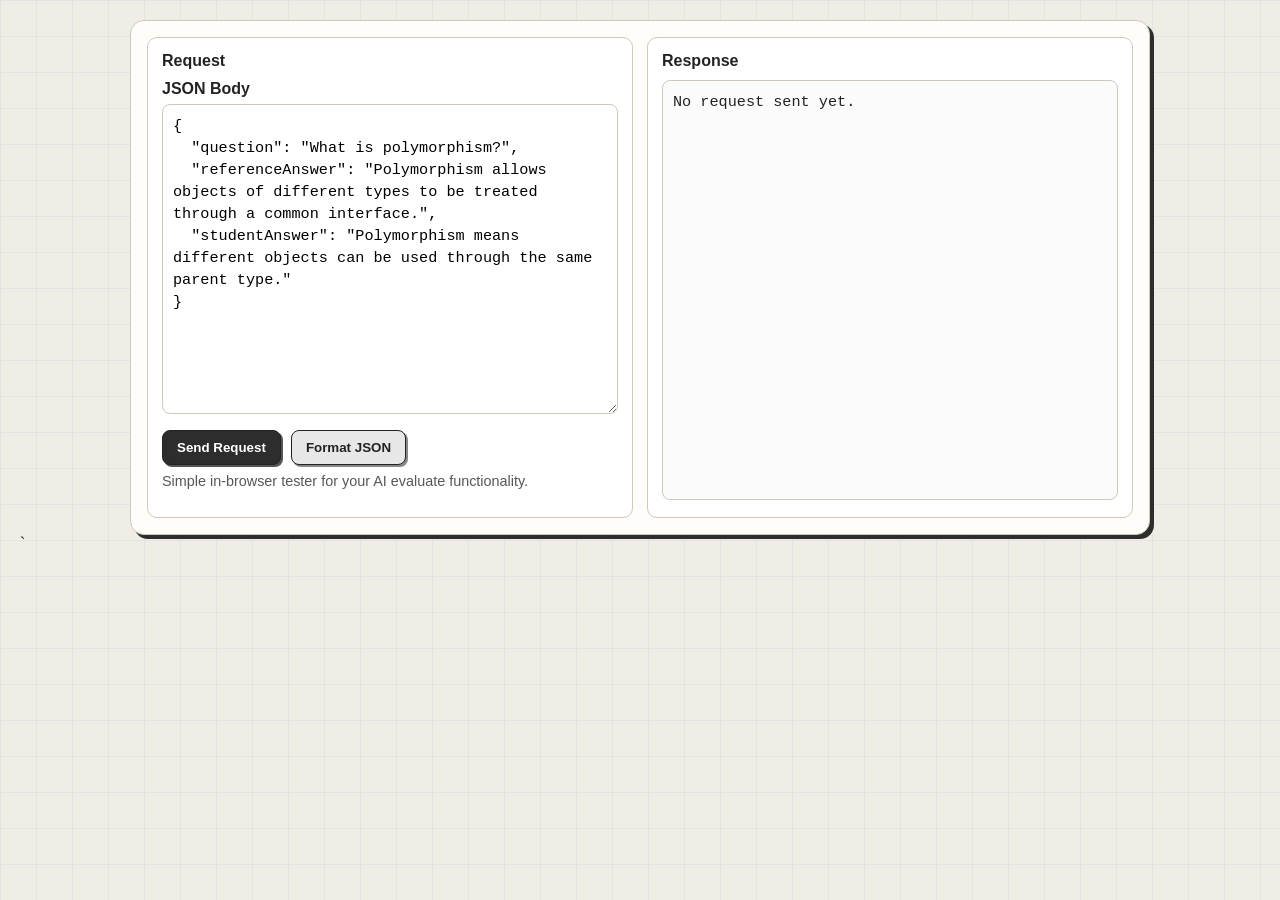
<file: frontend/aiTest/index.html>
<!doctype html>
<html lang="en">

<head>
  <meta charset="UTF-8" />
  <meta name="viewport" content="width=device-width, initial-scale=1.0" />
  <title>AI Evaluate Demo</title>
  <link rel="stylesheet" href="./style.css" />
</head>

<body>
  <main class="container">
    <section class="grid">
      <article class="panel">
        <h2>Request</h2>
        <label for="payload">JSON Body</label>
        <textarea id="payload" spellcheck="false">{
  "question": "What is polymorphism?",
  "referenceAnswer": "Polymorphism allows objects of different types to be treated through a common interface.",
  "studentAnswer": "Polymorphism means different objects can be used through the same parent type."
}</textarea>

        <div class="controls">
          <button class="primary" id="sendButton" type="button">Send Request</button>
          <button class="secondary" id="formatButton" type="button">Format JSON</button>
        </div>
        <p class="hint">Simple in-browser tester for your AI evaluate functionality.</p>
      </article>

      <article class="panel">
        <h2>Response</h2>
        <pre id="output">No request sent yet.</pre>
      </article>
    </section>
  </main>

  <script src="./server.js" type="module"></script>
</body>

</html>`
</file>
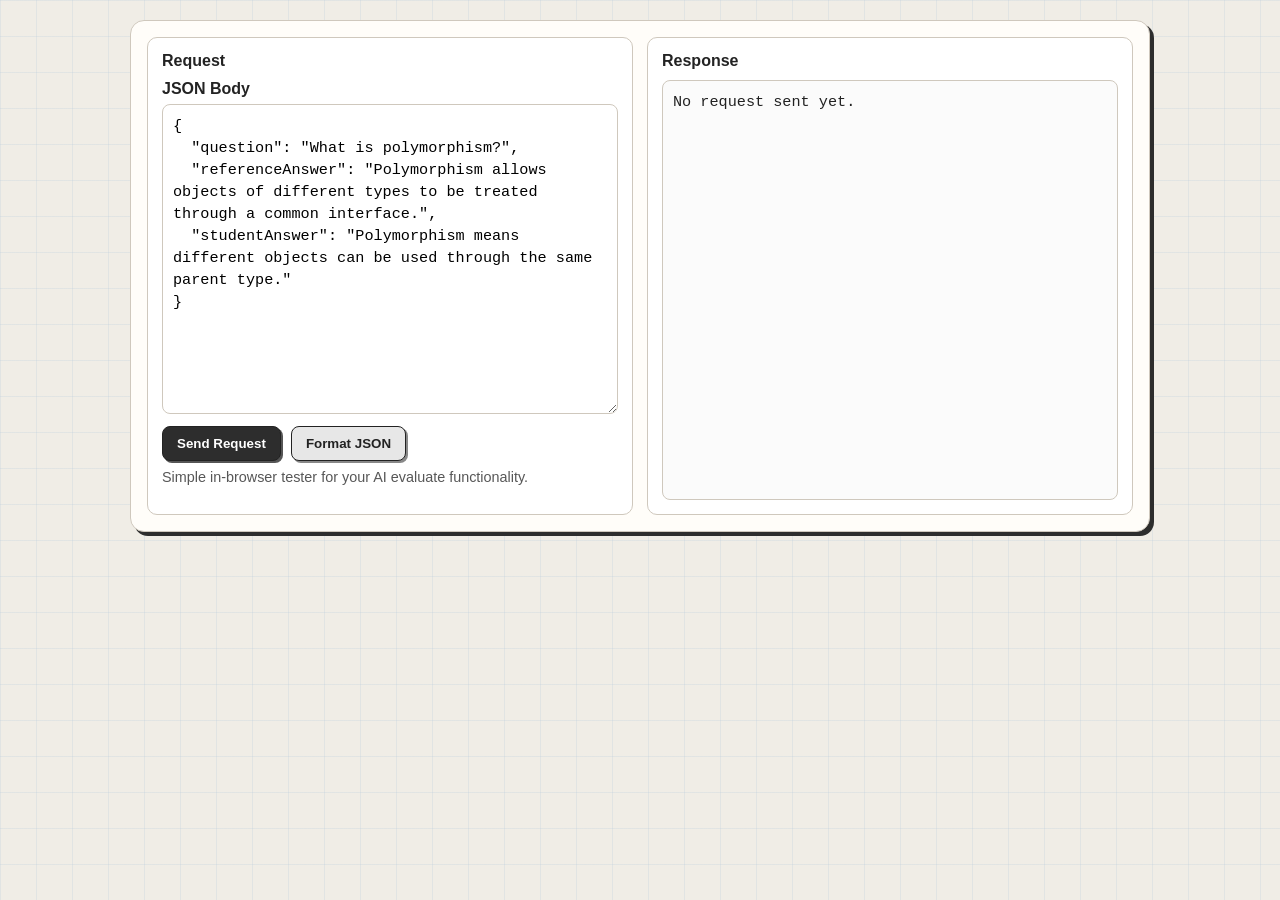
<file: frontend/aitest/index.html>
<html lang="en">

<head>
    <meta charset="UTF-8" />
    <meta name="viewport" content="width=device-width, initial-scale=1.0" />
    <title>AI Evaluate Demo</title>
    <link rel="stylesheet" href="./demo.css" />
</head>

<body>
    <main class="container">
        <section class="grid">
            <article class="panel">
                <h2>Request</h2>
                <label for="payload">JSON Body</label>
                <textarea id="payload" spellcheck="false">{
  "question": "What is polymorphism?",
  "referenceAnswer": "Polymorphism allows objects of different types to be treated through a common interface.",
  "studentAnswer": "Polymorphism means different objects can be used through the same parent type."
}</textarea>

                <div class="controls">
                    <button class="primary" id="sendButton" type="button">Send Request</button>
                    <button class="secondary" id="formatButton" type="button">Format JSON</button>
                </div>
                <p class="hint">Simple in-browser tester for your AI evaluate functionality.</p>
            </article>

            <article class="panel">
                <h2>Response</h2>
                <pre id="output">No request sent yet.</pre>
            </article>
        </section>
    </main>

    <script>
        const payloadInput = document.getElementById("payload");
        const output = document.getElementById("output");
        const sendButton = document.getElementById("sendButton");
        const formatButton = document.getElementById("formatButton");

        function writeOutput(value) {
            output.textContent = typeof value === 'string' ? value : JSON.stringify(value, null, 2);
        }

        // --- NEW: Function to get JWT Token ---
        async function getAuthToken() {
            try {
                const res = await fetch("https://comp-4537-term-project.onrender.com/api/auth/login", {
                    method: "POST",
                    headers: { "Content-Type": "application/json" },
                    body: JSON.stringify({
                        email: "john@john.com",
                        password: "123"
                    })
                });
                const data = await res.json();
                if (!res.ok) throw new Error(data.error || "Login failed");
                return data.token;
            } catch (err) {
                writeOutput("Auth Error: " + err.message);
                return null;
            }
        }

        formatButton.addEventListener("click", () => {
            try {
                const parsed = JSON.parse(payloadInput.value);
                payloadInput.value = JSON.stringify(parsed, null, 2);
                writeOutput("JSON formatted successfully.");
            } catch (error) {
                writeOutput("Invalid JSON: " + error.message);
            }
        });

        sendButton.addEventListener("click", async () => {
            let body;
            try {
                body = JSON.parse(payloadInput.value);
            } catch (error) {
                writeOutput("Invalid JSON body: " + error.message);
                return;
            }

            writeOutput("Authenticating as john@john.com...");

            // 1. Get the token
            const token = await getAuthToken();
            if (!token) return;

            // 2. Prepare headers with Authorization
            const headers = {
                "Content-Type": "application/json",
                "Authorization": `Bearer ${token}` // Critical for passing auth middleware
            };

            writeOutput("Auth successful. Sending AI Request...");

            try {
                const response = await fetch("https://comp-4537-term-project.onrender.com/api/ai/evaluate", {
                    method: "POST",
                    headers,
                    body: JSON.stringify(body)
                });

                const raw = await response.text();
                let parsed;
                try {
                    parsed = JSON.parse(raw);
                } catch {
                    parsed = raw;
                }

                const result = {
                    status: response.status,
                    statusText: response.statusText,
                    apiWarning: response.headers.get("X-API-Warning"),
                    data: parsed
                };

                writeOutput(result);
            } catch (error) {
                writeOutput("Request failed: " + error.message);
            }
        });
    </script>
</body>

</html>
</file>
<file: frontend/aiTest/style.css>
:root {
  --bg: #f0ede6;
  --card: #fffdf9;
  --text: #232323;
  --muted: #575757;
  --accent: #2d2d2d;
  --accent-soft: #e7e7e7;
  --border: #cfc8bd;
  --focus: #5b8dd9;
}

* {
  box-sizing: border-box;
}

body {
  margin: 0;
  min-height: 100vh;
  font-family: "Segoe UI", Tahoma, Geneva, Verdana, sans-serif;
  color: var(--text);
  background-color: var(--bg);
  background-image:
    linear-gradient(rgba(180, 200, 220, 0.25) 1px, transparent 1px),
    linear-gradient(90deg, rgba(180, 200, 220, 0.25) 1px, transparent 1px);
  background-size: 36px 36px;
  padding: 20px;
}

.container {
  max-width: 1020px;
  margin: 0 auto;
  background: var(--card);
  border: 1px solid var(--border);
  border-radius: 14px;
  box-shadow: 4px 4px 0 #2d2d2d;
}

.grid {
  display: grid;
  grid-template-columns: 1fr 1fr;
  gap: 14px;
  padding: 16px;
}

@media (max-width: 900px) {
  .grid {
    grid-template-columns: 1fr;
  }
}

.panel {
  border: 1px solid var(--border);
  border-radius: 10px;
  background: #fff;
  padding: 14px;
}

.panel h2 {
  margin: 0 0 10px;
  font-size: 1rem;
}

label {
  display: block;
  font-weight: 600;
  margin: 8px 0 6px;
}

textarea,
pre {
  width: 100%;
  border: 1px solid var(--border);
  border-radius: 8px;
  font: 0.95rem/1.45 Consolas, "Courier New", monospace;
  padding: 10px;
  background: #fff;
}

textarea:focus {
  outline: none;
  border-color: var(--focus);
}

textarea {
  min-height: 310px;
  resize: vertical;
}

pre {
  min-height: 420px;
  margin: 0;
  white-space: pre-wrap;
  word-break: break-word;
  background: #fbfbfb;
  color: #222;
}

.controls {
  display: flex;
  gap: 10px;
  flex-wrap: wrap;
  margin-top: 12px;
}

button {
  border: 1px solid #222;
  border-radius: 8px;
  padding: 9px 14px;
  cursor: pointer;
  font-weight: 700;
  transition: transform 0.08s ease;
}

.primary {
  background: var(--accent);
  color: #fff;
  box-shadow: 2px 2px 0 #555;
}

.primary:hover {
  transform: translate(-1px, -1px);
}

.secondary {
  background: var(--accent-soft);
  color: #222;
  box-shadow: 2px 2px 0 #888;
}

.hint {
  margin-top: 8px;
  color: var(--muted);
  font-size: 0.9rem;
}
</file>
<file: frontend/aitest/demo.css>
:root {
  --bg: #f0ede6;
  --card: #fffdf9;
  --text: #232323;
  --muted: #575757;
  --accent: #2d2d2d;
  --accent-soft: #e7e7e7;
  --border: #cfc8bd;
  --focus: #5b8dd9;
}

* {
  box-sizing: border-box;
}

body {
  margin: 0;
  min-height: 100vh;
  font-family: "Segoe UI", Tahoma, Geneva, Verdana, sans-serif;
  color: var(--text);
  background-color: var(--bg);
  background-image:
    linear-gradient(rgba(180, 200, 220, 0.25) 1px, transparent 1px),
    linear-gradient(90deg, rgba(180, 200, 220, 0.25) 1px, transparent 1px);
  background-size: 36px 36px;
  padding: 20px;
}

.container {
  max-width: 1020px;
  margin: 0 auto;
  background: var(--card);
  border: 1px solid var(--border);
  border-radius: 14px;
  box-shadow: 4px 4px 0 #2d2d2d;
}

.grid {
  display: grid;
  grid-template-columns: 1fr 1fr;
  gap: 14px;
  padding: 16px;
}

@media (max-width: 900px) {
  .grid {
    grid-template-columns: 1fr;
  }
}

.panel {
  border: 1px solid var(--border);
  border-radius: 10px;
  background: #fff;
  padding: 14px;
}

.panel h2 {
  margin: 0 0 10px;
  font-size: 1rem;
}

label {
  display: block;
  font-weight: 600;
  margin: 8px 0 6px;
}

textarea,
pre {
  width: 100%;
  border: 1px solid var(--border);
  border-radius: 8px;
  font: 0.95rem/1.45 Consolas, "Courier New", monospace;
  padding: 10px;
  background: #fff;
}

textarea:focus {
  outline: none;
  border-color: var(--focus);
}

textarea {
  min-height: 310px;
  resize: vertical;
}

pre {
  min-height: 420px;
  margin: 0;
  white-space: pre-wrap;
  word-break: break-word;
  background: #fbfbfb;
  color: #222;
}

.controls {
  display: flex;
  gap: 10px;
  flex-wrap: wrap;
  margin-top: 12px;
}

button {
  border: 1px solid #222;
  border-radius: 8px;
  padding: 9px 14px;
  cursor: pointer;
  font-weight: 700;
  transition: transform 0.08s ease;
}

.primary {
  background: var(--accent);
  color: #fff;
  box-shadow: 2px 2px 0 #555;
}

.primary:hover {
  transform: translate(-1px, -1px);
}

.secondary {
  background: var(--accent-soft);
  color: #222;
  box-shadow: 2px 2px 0 #888;
}

.hint {
  margin-top: 8px;
  color: var(--muted);
  font-size: 0.9rem;
}
</file>
